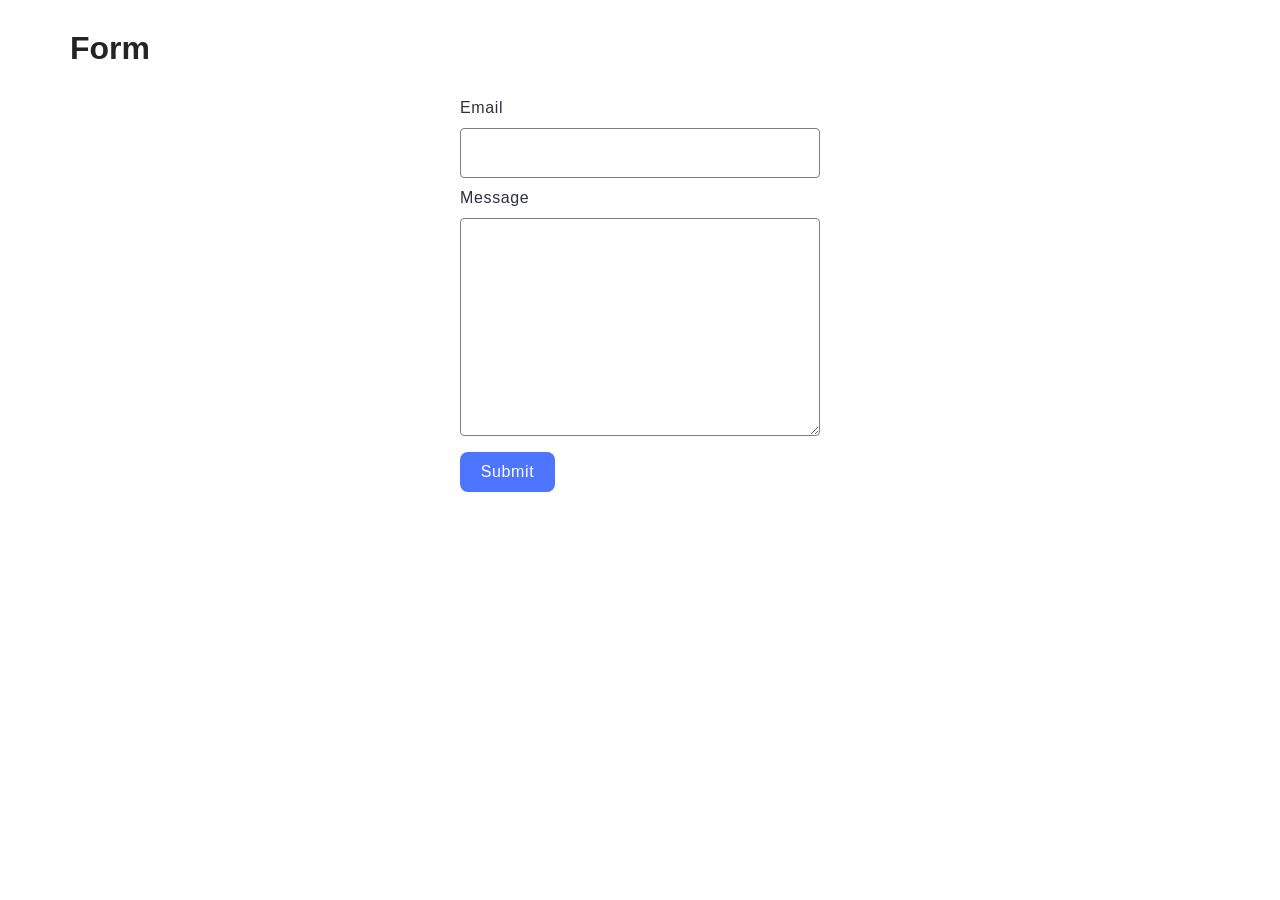
<file: src/2-form.html>
<!DOCTYPE html>
<html lang="en">
  <head>
    <meta charset="UTF-8" />
    <meta http-equiv="X-UA-Compatible" content="IE=edge" />
    <meta name="viewport" content="width=device-width, initial-scale=1.0" />
    <title>Form</title>
    <link rel="stylesheet" href="./css/styles.css" />
  </head>
  <body>
    <main>
      <div class="container">
        <load src="./partials/back-link.html" />
        <h1 class="main-title">Form</h1>
      </div>
      <form class="feedback-form" autocomplete="off">
        <label>
          Email
          <input type="email" name="email" autofocus />
        </label>
        <label>
          Message
          <textarea name="message" rows="8"></textarea>
        </label>
        <button type="submit">Submit</button>
      </form>
    </main>
    <script type="module" src="./js/2-form.js"></script>
  </body>
</html>
</file>
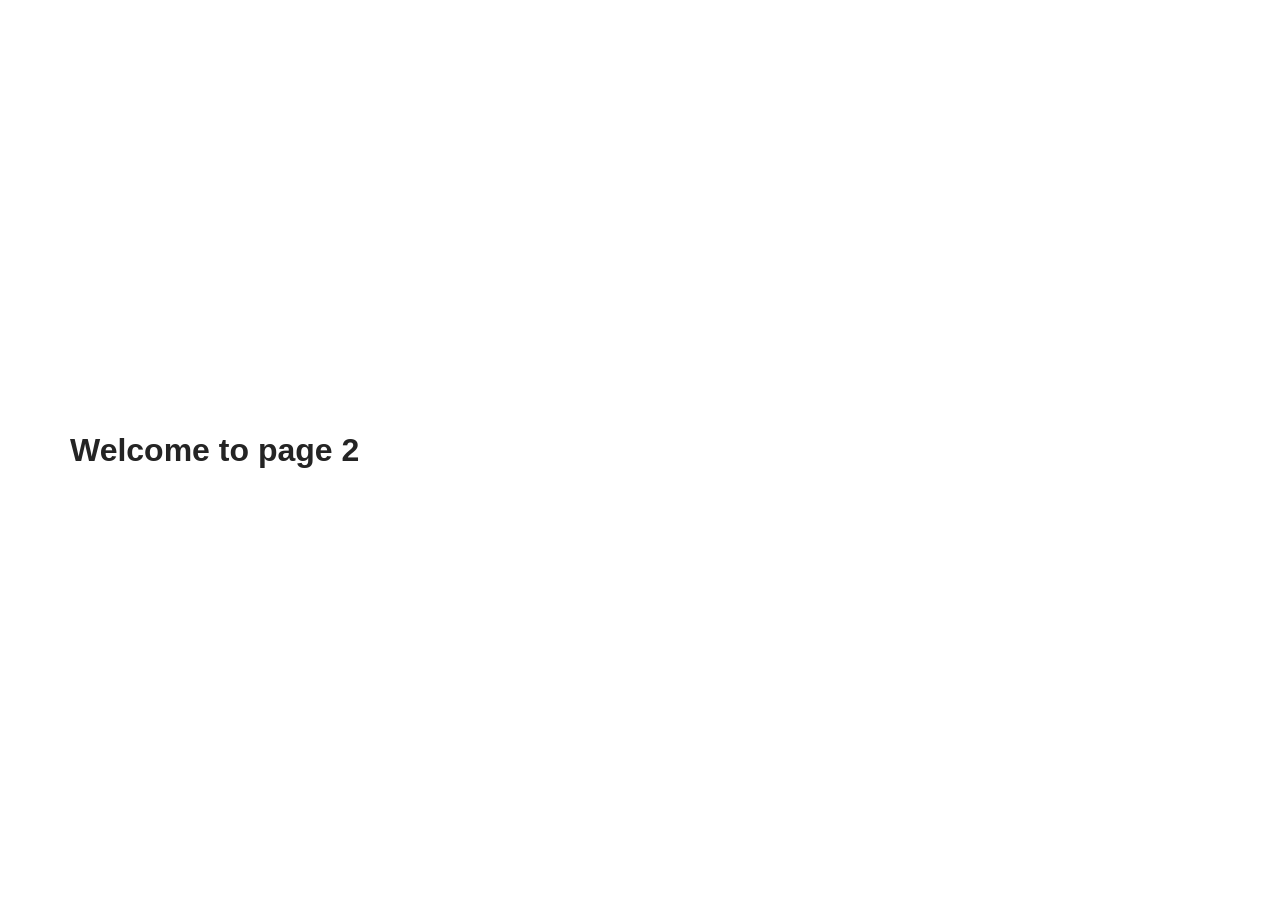
<file: src/page-2.html>
<!DOCTYPE html>
<html lang="en">
  <head>
    <meta charset="UTF-8" />
    <meta http-equiv="X-UA-Compatible" content="IE=edge" />
    <meta name="viewport" content="width=device-width, initial-scale=1.0" />
    <title>Page 2</title>
    <link rel="stylesheet" href="./css/styles.css" />
  </head>
  <body>
    <load
      src="./partials/header.html"
      icon-path="./img/sprite.svg#logo"
      highlight-act="active"
    />

    <main>
      <div class="container">
        <h1 class="main-title">
          <span class="main-title-gradient">Welcome</span> to page 2
        </h1>
        <load src="./partials/back-link.html" />
      </div>
    </main>

    <load src="./partials/footer.html" />
  </body>
</html>
</file>
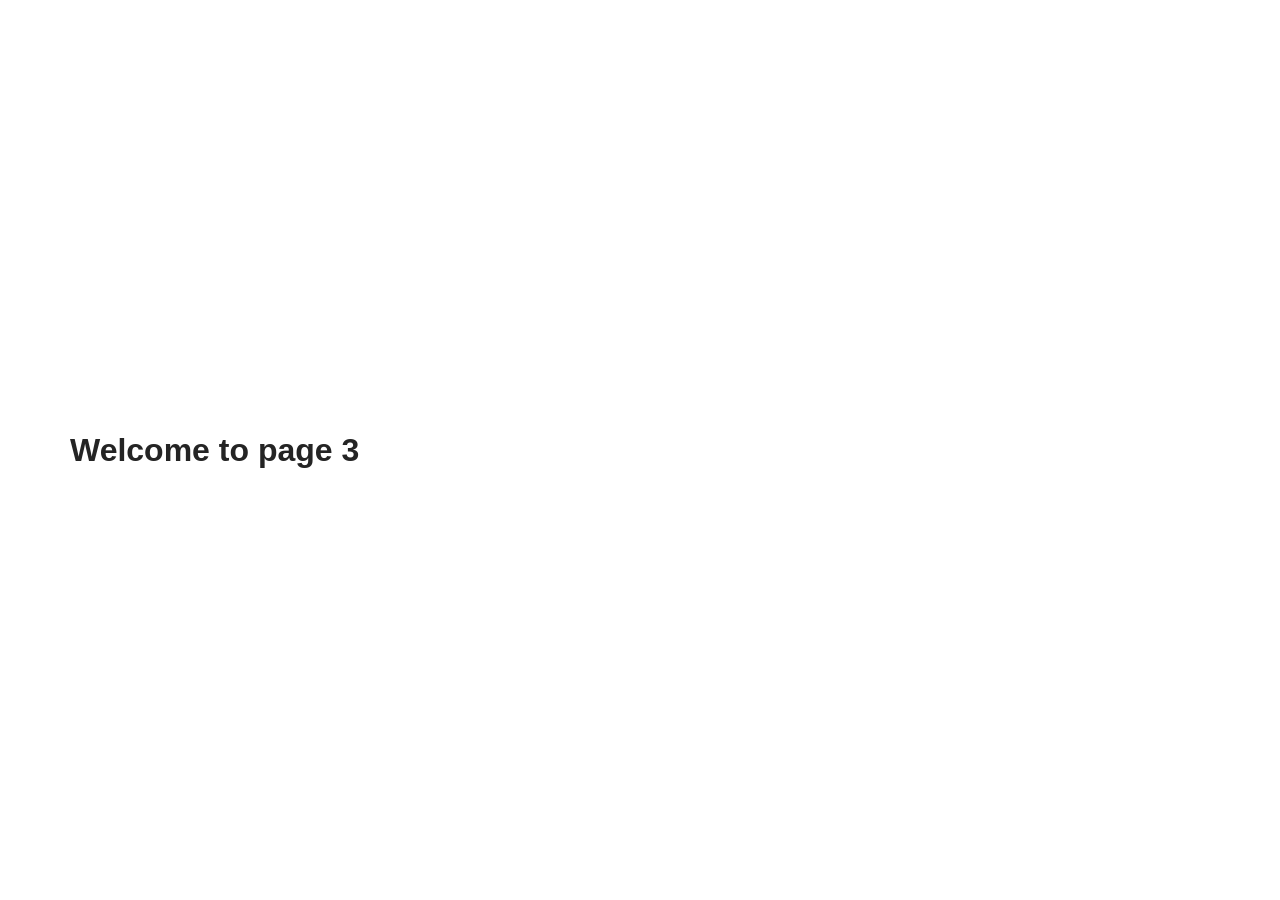
<file: src/page-3.html>
<!DOCTYPE html>
<html lang="en">
  <head>
    <meta charset="UTF-8" />
    <meta http-equiv="X-UA-Compatible" content="IE=edge" />
    <meta name="viewport" content="width=device-width, initial-scale=1.0" />
    <title>Page 3</title>
    <link rel="stylesheet" href="./css/styles.css" />
  </head>
  <body>
    <load
      src="./partials/header.html"
      icon-path="./img/sprite.svg#logo"
      highlight-curr="active"
    />

    <main>
      <div class="container">
        <h1 class="main-title">
          <span class="main-title-gradient">Welcome</span> to page 3
        </h1>
        <load src="./partials/back-link.html" />
      </div>
    </main>

    <load src="./partials/footer.html" />
  </body>
</html>
</file>
<file: src/css/styles.css>
/**
  |============================
  | include css partials with
  | default @import url()
  |============================
*/
/* Common styles */
@import url('./reset.css');
@import url('./base.css');
@import url('./container.css');
@import url('./animations.css');

/* Sections style */
@import url('./header.css');
/* @import url('./vite-promo.css'); */
/* @import url('./badges.css'); */
/* @import url('./back-link.css'); */
/* @import url('./footer.css'); */

body {
  font-family: 'Montserrat', sans-serif;
  margin: 0;
  height: 100vh;
  display: flex;
  align-items: center;
  justify-content: center;
}

.container {
  width: 1140px;
  margin: auto;
  padding: 24px 156px;
}

.gallery {
  display: flex;
  flex-wrap: wrap;
  gap: 24px;
  max-width: 1128px;
  margin: 0px auto;
  padding: 0px;
  list-style: none;
  justify-content: center;
}

.gallery-item {
  position: relative;
  width: 360px;
  height: 200px;
}

.gallery-image {
  width: 100%;
  height: 100%;
  object-fit: cover;
  display: block;
  transition: transform 0.3s ease;
}

.gallery-item:hover .gallery-image {
  transform: scale(1.05);
}

.sl-overlay {
  background-color: rgba(46, 47, 66, 0.8) !important;
}

.feedback-form {
  width: 360px;
  margin: 0 auto;
  font-weight: 400;
  font-size: 16px;
  line-height: 1.5;
  letter-spacing: 0.04em;
  color: #2e2f42;
  display: flex;
  flex-direction: column;
  gap: 8px;
}

.feedback-form label {
  display: flex;
  flex-direction: column;
  gap: 8px;
  font-weight: 400;
  font-size: 16px;
  text-align: left;
}

.feedback-form input,
.feedback-form textarea {
  font-weight: 400;
  font-size: 16px;
  line-height: 1.5;
  letter-spacing: 0.04em;
  color: #2e2f42;
  resize: vertical;
  transition: border-color 0.2s ease;
  box-sizing: border-box;
  padding: 12px;
  border-radius: 4px;
  border: 1px solid #808080;
}

.feedback-form input:hover,
.feedback-form textarea:hover {
  border-color: #000;
}

.feedback-form input:focus,
.feedback-form textarea:focus {
  border-color: #808080;
  outline: none;
}

.feedback-form button {
  width: 95px;
  padding: 8px 16px;
  margin-top: 8px;
  font-weight: 500;
  font-size: 16px;
  line-height: 1.5;
  letter-spacing: 0.04em;
  color: #fff;
  background-color: #4e75ff;
  border: none;
  border-radius: 8px;
  cursor: pointer;
  transition: background-color 0.2s ease;
}

.feedback-form button:hover {
  background-color: #6c8cff;
}
</file>
